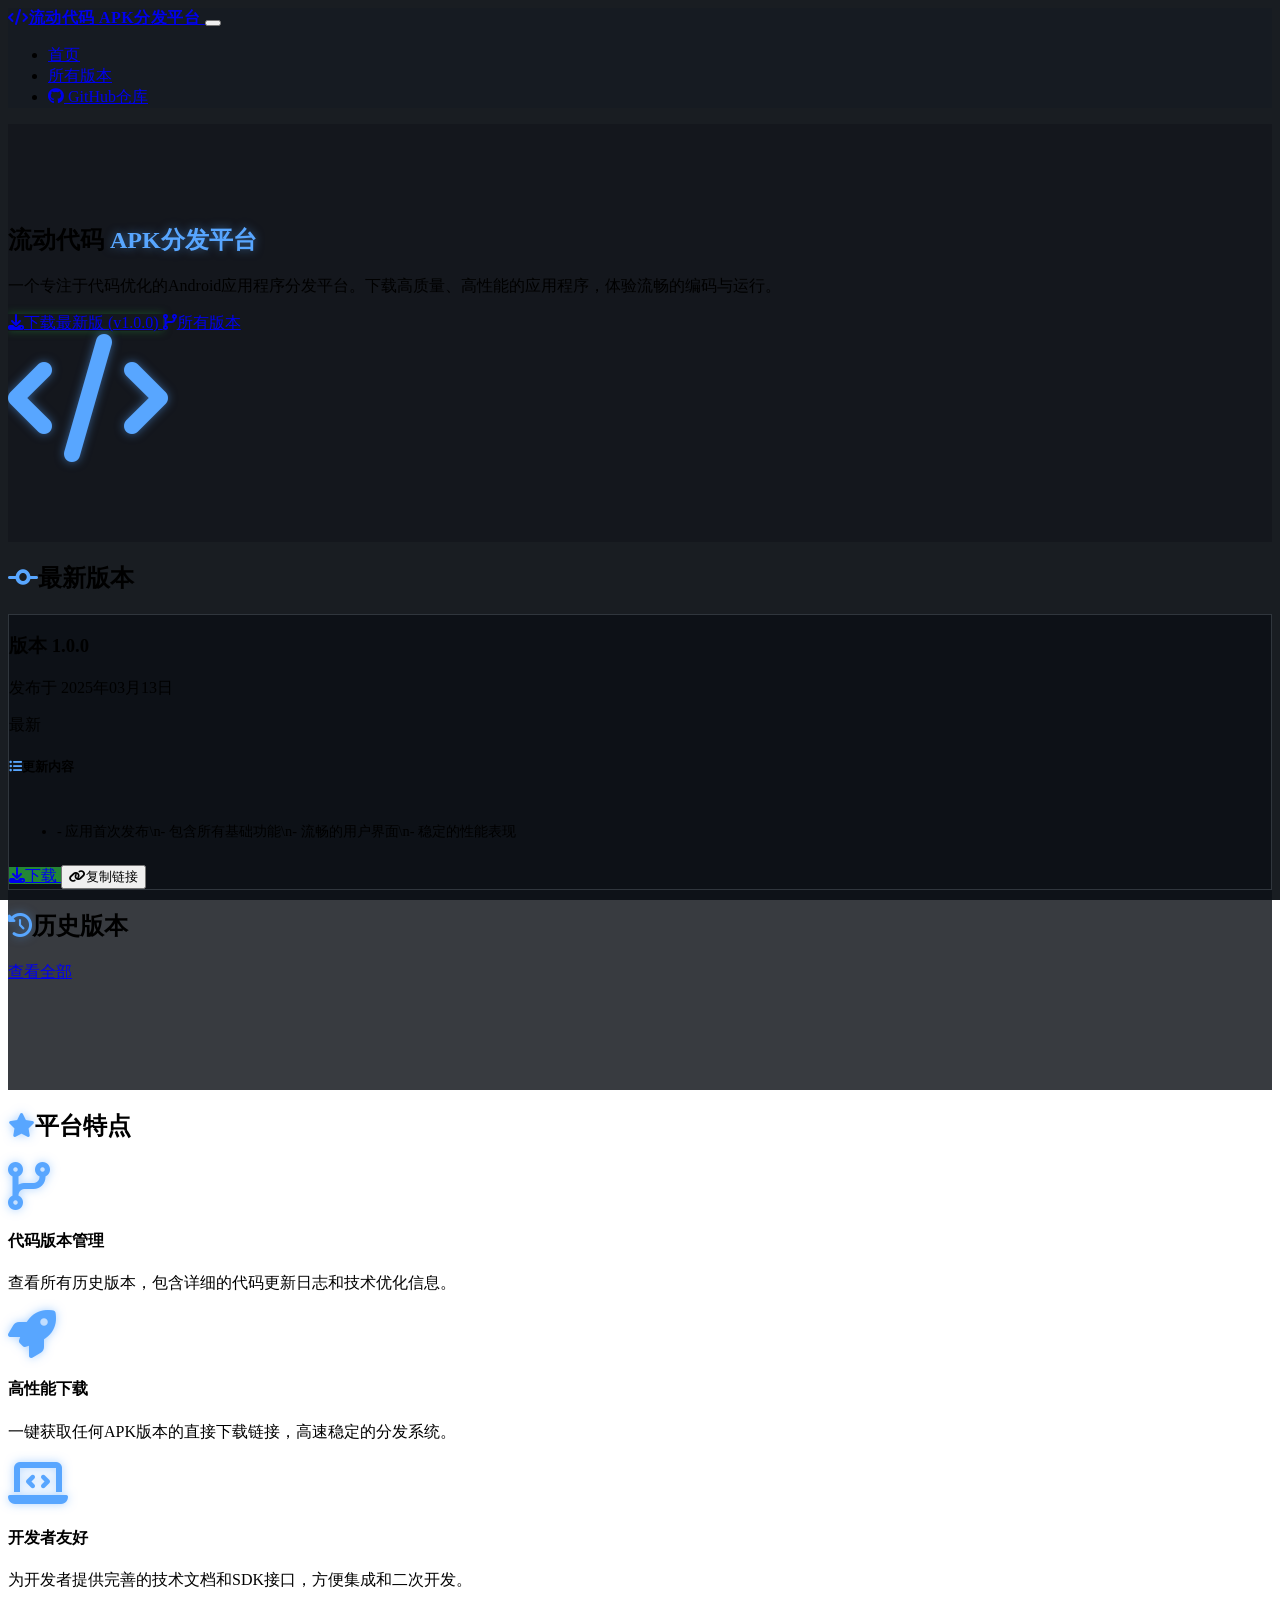
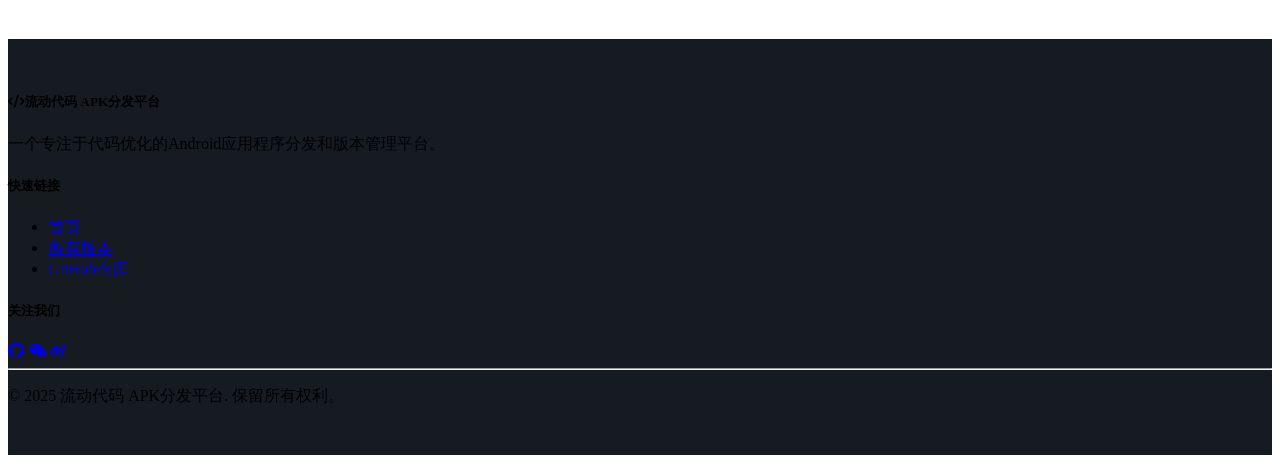
<file: index.html>
<!DOCTYPE html>
<html lang="zh-CN" data-bs-theme="dark">
<head>
    <meta charset="UTF-8">
    <meta name="viewport" content="width=device-width, initial-scale=1.0">
    <title>流动代码 APK分发平台 - 首页</title>
    
    <!-- Bootstrap CSS from Replit CDN -->
    <link rel="stylesheet" href="https://cdn.replit.com/agent/bootstrap-agent-dark-theme.min.css">
    
    <!-- Font Awesome Icons -->
    <link rel="stylesheet" href="https://cdnjs.cloudflare.com/ajax/libs/font-awesome/6.4.0/css/all.min.css">
    
    <!-- Custom CSS -->
    <link rel="stylesheet" href="static/css/styles.css">
    <link rel="stylesheet" href="static/css/code-animation.css">
    
    <style>
        /* 基础样式 */
        .text-code {
            color: #58a6ff;
        }
        
        .btn-code {
            background-color: #238636;
            border-color: #238636;
        }
        
        .btn-code:hover {
            background-color: #2ea043;
            border-color: #2ea043;
        }
        
        .card {
            border: 1px solid #30363d;
            background-color: #0d1117;
        }
        
        .navbar, footer {
            background-color: #161b22 !important;
        }
        
        .hero-section {
            position: relative;
            padding: 5rem 0;
            background-color: transparent !important;
        }
    </style>
    
    
</head>
<body>
    <!-- Navigation -->
    <nav class="navbar navbar-expand-lg navbar-dark">
        <div class="container">
            <a class="navbar-brand" href="index.html">
                <i class="fas fa-code me-2"></i>流动代码 APK分发平台
            </a>
            <button class="navbar-toggler" type="button" data-bs-toggle="collapse" data-bs-target="#navbarNav" aria-controls="navbarNav" aria-expanded="false" aria-label="Toggle navigation">
                <span class="navbar-toggler-icon"></span>
            </button>
            <div class="collapse navbar-collapse" id="navbarNav">
                <ul class="navbar-nav ms-auto">
                    <li class="nav-item">
                        <a class="nav-link " href="index.html">首页</a>
                    </li>
                    <li class="nav-item">
                        <a class="nav-link " href="versions.html">所有版本</a>
                    </li>
                    <li class="nav-item">
                        <a class="nav-link" href="https://github.com/lyx411/apk-distribution" target="_blank">
                            <i class="fab fa-github"></i> GitHub仓库
                        </a>
                    </li>
                </ul>
            </div>
        </div>
    </nav>

    <!-- Main Content -->
    <main>
        
<!-- Hero Section -->
<section class="hero-section code-bg">
    <div class="code-wrapper"></div>
    <div class="container">
        <div class="row align-items-center hero-content">
            <div class="col-lg-7 py-5">
                <h1 class="display-4 fw-bold mb-4 text-white">流动代码 <span class="text-flow-code">APK分发平台</span></h1>
                <p class="lead mb-4 text-white">一个专注于代码优化的Android应用程序分发平台。下载高质量、高性能的应用程序，体验流畅的编码与运行。</p>
                <div class="d-flex flex-wrap gap-3">
                    <a href="download/1.html" class="btn btn-success btn-lg btn-glow">
                        <i class="fas fa-download me-2"></i>下载最新版 (v1.0.0)
                    </a>
                    <a href="versions.html" class="btn btn-outline-light btn-lg">
                        <i class="fas fa-code-branch me-2"></i>所有版本
                    </a>
                </div>
            </div>
            <div class="col-lg-5 d-none d-lg-block text-center">
                <!-- 代码图标以CSS动画形式显示 -->
                <i class="fas fa-code fa-8x text-flow-code opacity-75"></i>
            </div>
        </div>
    </div>
</section>

<!-- Latest Version Section -->
<section class="py-5">
    <div class="container">
        <h2 class="mb-4"><i class="fas fa-code-commit me-2 text-code"></i>最新版本</h2>
        <div class="card shadow">
            <div class="card-body">
                <div class="d-flex justify-content-between align-items-start mb-3">
                    <div>
                        <h3 class="card-title mb-1">版本 1.0.0</h3>
                        <p class="text-muted mb-0">发布于 2025年03月13日</p>
                    </div>
                    <span class="badge bg-success">最新</span>
                </div>
                
                <h5><i class="fas fa-list-ul me-2 text-code"></i>更新内容</h5>
                <div class="changelog mb-4">
                    <ul>
    <li>- 应用首次发布\n- 包含所有基础功能\n- 流畅的用户界面\n- 稳定的性能表现</li>
</ul>
                </div>
                
                <div class="d-flex gap-2">
                    <a href="download/1.html" class="btn btn-code btn-download">
                        <i class="fas fa-download me-2"></i>下载
                    </a>
                    <button class="btn btn-outline-secondary btn-copy-link" data-link="https://lyx411.github.io/apk-distribution/download/1" data-bs-toggle="tooltip" data-bs-placement="top" title="复制下载链接">
                        <i class="fas fa-link me-2"></i>复制链接
                    </button>
                </div>
            </div>
        </div>
    </div>
</section>

<!-- Previous Versions Section -->
<section class="py-5 code-bg">
    <div class="code-wrapper"></div>
    <div class="container">
        <div class="d-flex justify-content-between align-items-center mb-4 hero-content">
            <h2><i class="fas fa-history me-2 text-flow-code"></i>历史版本</h2>
            <a href="versions.html" class="btn btn-sm btn-outline-light">查看全部</a>
        </div>
        
        <div class="row hero-content">
            
        </div>
    </div>
</section>

<!-- Features Section -->
<section class="py-5">
    <div class="container">
        <h2 class="text-center mb-5"><i class="fas fa-star me-2 text-flow-code"></i>平台特点</h2>
        
        <div class="row g-4">
            <div class="col-md-4">
                <div class="text-center p-4">
                    <i class="fas fa-code-branch fa-3x text-flow-code mb-3"></i>
                    <h4>代码版本管理</h4>
                    <p class="text-muted">查看所有历史版本，包含详细的代码更新日志和技术优化信息。</p>
                </div>
            </div>
            
            <div class="col-md-4">
                <div class="text-center p-4">
                    <i class="fas fa-rocket fa-3x text-flow-code mb-3"></i>
                    <h4>高性能下载</h4>
                    <p class="text-muted">一键获取任何APK版本的直接下载链接，高速稳定的分发系统。</p>
                </div>
            </div>
            
            <div class="col-md-4">
                <div class="text-center p-4">
                    <i class="fas fa-laptop-code fa-3x text-flow-code mb-3"></i>
                    <h4>开发者友好</h4>
                    <p class="text-muted">为开发者提供完善的技术文档和SDK接口，方便集成和二次开发。</p>
                </div>
            </div>
        </div>
    </div>
</section>

    </main>

    <!-- Footer -->
    <footer class="text-light">
        <div class="container">
            <div class="row">
                <div class="col-md-6">
                    <h5><i class="fas fa-code me-2"></i>流动代码 APK分发平台</h5>
                    <p>一个专注于代码优化的Android应用程序分发和版本管理平台。</p>
                </div>
                <div class="col-md-3">
                    <h5>快速链接</h5>
                    <ul class="list-unstyled">
                        <li><a href="index.html" class="text-decoration-none">首页</a></li>
                        <li><a href="versions.html" class="text-decoration-none">所有版本</a></li>
                        <li><a href="https://github.com/lyx411/apk-distribution" class="text-decoration-none" target="_blank">GitHub仓库</a></li>
                    </ul>
                </div>
                <div class="col-md-3">
                    <h5>关注我们</h5>
                    <div class="d-flex gap-3 fs-4">
                        <a href="https://github.com/lyx411/apk-distribution" class="text-decoration-none" target="_blank"><i class="fab fa-github"></i></a>
                        <a href="#" class="text-decoration-none"><i class="fab fa-weixin"></i></a>
                        <a href="#" class="text-decoration-none"><i class="fab fa-weibo"></i></a>
                    </div>
                </div>
            </div>
            <hr>
            <div class="text-center">
                <p class="mb-0">&copy; 2025 流动代码 APK分发平台. 保留所有权利。</p>
            </div>
        </div>
    </footer>

    <!-- Bootstrap JS Bundle -->
    <script src="https://cdn.jsdelivr.net/npm/bootstrap@5.3.0/dist/js/bootstrap.bundle.min.js"></script>
    
    <!-- Custom JavaScript -->
    <script src="static/js/main.js"></script>
    <script src="static/js/code-animation.js"></script>
    
    
</body>
</html>
</file>
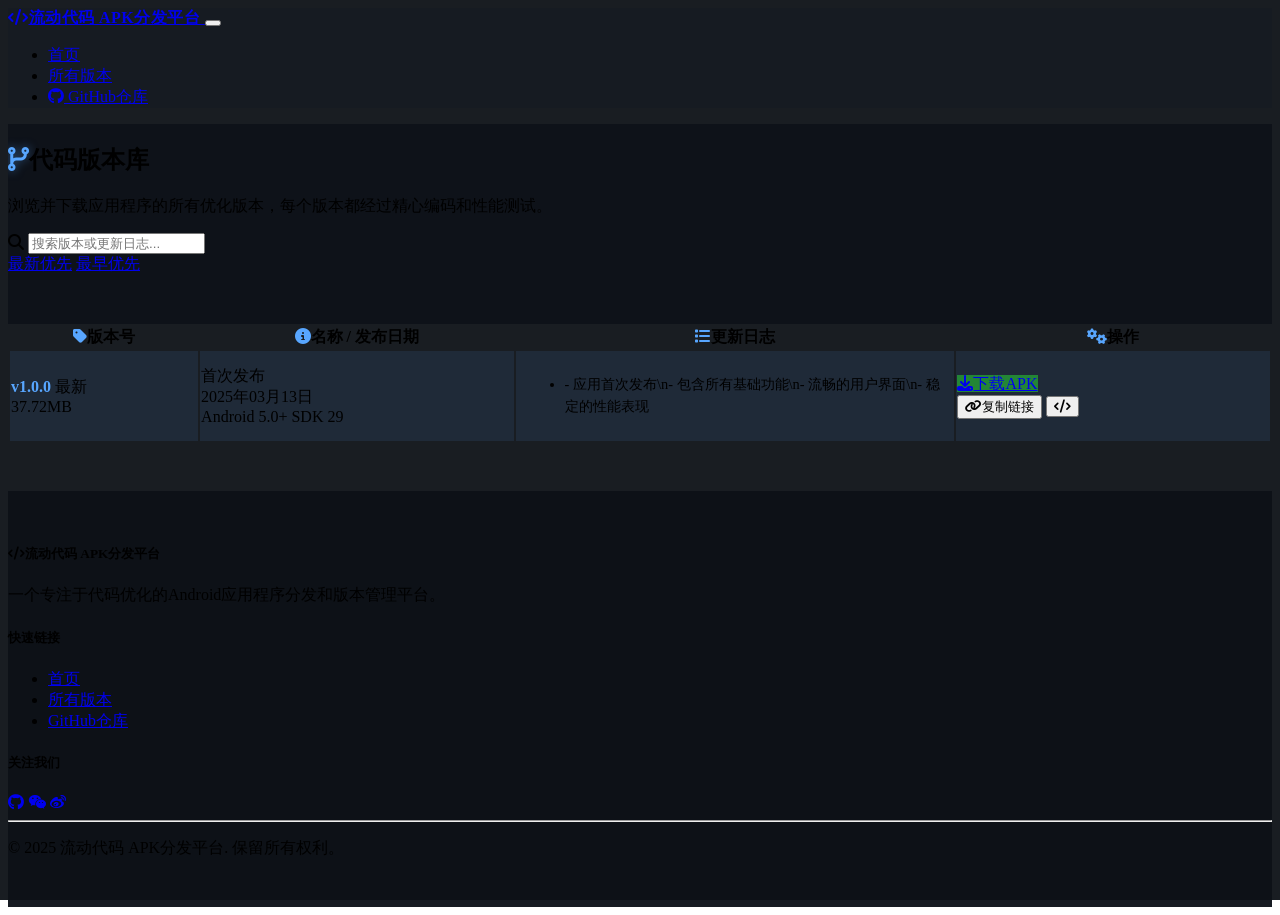
<file: versions.html>
<!DOCTYPE html>
<html lang="zh-CN" data-bs-theme="dark">
<head>
    <meta charset="UTF-8">
    <meta name="viewport" content="width=device-width, initial-scale=1.0">
    <title>流动代码 - 所有APK版本</title>
    
    <!-- Bootstrap CSS from Replit CDN -->
    <link rel="stylesheet" href="https://cdn.replit.com/agent/bootstrap-agent-dark-theme.min.css">
    
    <!-- Font Awesome Icons -->
    <link rel="stylesheet" href="https://cdnjs.cloudflare.com/ajax/libs/font-awesome/6.4.0/css/all.min.css">
    
    <!-- Custom CSS -->
    <link rel="stylesheet" href="static/css/styles.css">
    <link rel="stylesheet" href="static/css/code-animation.css">
    
    <style>
        /* 基础样式 */
        .text-code {
            color: #58a6ff;
        }
        
        .btn-code {
            background-color: #238636;
            border-color: #238636;
        }
        
        .btn-code:hover {
            background-color: #2ea043;
            border-color: #2ea043;
        }
        
        .card {
            border: 1px solid #30363d;
            background-color: #0d1117;
        }
        
        .navbar, footer {
            background-color: #161b22 !important;
        }
        
        .hero-section {
            position: relative;
            padding: 5rem 0;
            background-color: transparent !important;
        }
    </style>
    
    
</head>
<body>
    <!-- Navigation -->
    <nav class="navbar navbar-expand-lg navbar-dark">
        <div class="container">
            <a class="navbar-brand" href="index.html">
                <i class="fas fa-code me-2"></i>流动代码 APK分发平台
            </a>
            <button class="navbar-toggler" type="button" data-bs-toggle="collapse" data-bs-target="#navbarNav" aria-controls="navbarNav" aria-expanded="false" aria-label="Toggle navigation">
                <span class="navbar-toggler-icon"></span>
            </button>
            <div class="collapse navbar-collapse" id="navbarNav">
                <ul class="navbar-nav ms-auto">
                    <li class="nav-item">
                        <a class="nav-link " href="index.html">首页</a>
                    </li>
                    <li class="nav-item">
                        <a class="nav-link " href="versions.html">所有版本</a>
                    </li>
                    <li class="nav-item">
                        <a class="nav-link" href="https://github.com/lyx411/apk-distribution" target="_blank">
                            <i class="fab fa-github"></i> GitHub仓库
                        </a>
                    </li>
                </ul>
            </div>
        </div>
    </nav>

    <!-- Main Content -->
    <main>
        
<!-- Header Section -->
<section class="py-5 code-bg">
    <div class="code-wrapper"></div>
    <div class="container hero-content">
        <div class="py-4">
            <h1 class="mb-4 text-white"><i class="fas fa-code-branch me-2 text-flow-code"></i>代码版本库</h1>
            <p class="lead text-white">浏览并下载应用程序的所有优化版本，每个版本都经过精心编码和性能测试。</p>
            
            <!-- Search and Filter -->
            <div class="row align-items-center mb-4 mt-5">
                <div class="col-md-6">
                    <div class="input-group">
                        <span class="input-group-text bg-transparent">
                            <i class="fas fa-search"></i>
                        </span>
                        <input type="text" class="form-control" id="versionFilter" placeholder="搜索版本或更新日志...">
                    </div>
                </div>
                <div class="col-md-6 text-md-end mt-3 mt-md-0">
                    <div class="btn-group">
                        <a href="versions.html" class="btn btn-outline-light active">最新优先</a>
                        <a href="apk-distribution/versions?sort=oldest" class="btn btn-outline-light ">最早优先</a>
                    </div>
                </div>
            </div>
        </div>
    </div>
</section>

<!-- Versions Section -->
<section class="py-5">
    <div class="container">
        <div class="table-responsive">
            <table class="table table-hover align-middle border">
                <thead class="table-dark">
                    <tr>
                        <th scope="col" style="width: 15%;"><i class="fas fa-tag me-2 text-code"></i>版本号</th>
                        <th scope="col" style="width: 25%;"><i class="fas fa-info-circle me-2 text-code"></i>名称 / 发布日期</th>
                        <th scope="col" style="width: 35%;"><i class="fas fa-list me-2 text-code"></i>更新日志</th>
                        <th scope="col" style="width: 25%;"><i class="fas fa-cogs me-2 text-code"></i>操作</th>
                    </tr>
                </thead>
                <tbody>
                    
                    <tr class="table-active">
                        <td>
                            <div class="d-flex align-items-center">
                                <strong class="me-2 fs-5 text-code">v1.0.0</strong>
                                
                                <span class="badge bg-success">最新</span>
                                
                            </div>
                            <div class="small text-muted mt-1">
                                37.72MB
                            </div>
                        </td>
                        <td>
                            <div class="fw-bold mb-1">首次发布</div>
                            <div class="small text-muted">2025年03月13日</div>
                            <div class="mt-1">
                                <span class="badge bg-secondary">Android 5.0+</span>
                                <span class="badge bg-secondary">SDK 29</span>
                            </div>
                        </td>
                        <td>
                            <div class="changelog small" style="max-height: 150px; overflow-y: auto;">
                                <ul>
    <li>- 应用首次发布\n- 包含所有基础功能\n- 流畅的用户界面\n- 稳定的性能表现</li>
</ul>
                            </div>
                        </td>
                        <td>
                            <div class="d-grid gap-2">
                                <a href="download/1.html" class="btn btn-code btn-sm">
                                    <i class="fas fa-download me-2"></i>下载APK
                                </a>
                                <div class="btn-group btn-group-sm">
                                    <button class="btn btn-outline-secondary btn-copy-link" data-link="https://lyx411.github.io/apk-distribution/download/1">
                                        <i class="fas fa-link me-1"></i>复制链接
                                    </button>
                                    <button class="btn btn-outline-info" data-bs-toggle="popover" title="代码详细信息" data-bs-content="包名: com.example.app<br>大小: 37.72MB<br>最低版本: Android 5.0<br>目标SDK: 29">
                                        <i class="fas fa-code"></i>
                                    </button>
                                </div>
                            </div>
                        </td>
                    </tr>
                    
                </tbody>
            </table>
        </div>
        
        <!-- Empty State -->
        
    </div>
</section>

    </main>

    <!-- Footer -->
    <footer class="text-light">
        <div class="container">
            <div class="row">
                <div class="col-md-6">
                    <h5><i class="fas fa-code me-2"></i>流动代码 APK分发平台</h5>
                    <p>一个专注于代码优化的Android应用程序分发和版本管理平台。</p>
                </div>
                <div class="col-md-3">
                    <h5>快速链接</h5>
                    <ul class="list-unstyled">
                        <li><a href="index.html" class="text-decoration-none">首页</a></li>
                        <li><a href="versions.html" class="text-decoration-none">所有版本</a></li>
                        <li><a href="https://github.com/lyx411/apk-distribution" class="text-decoration-none" target="_blank">GitHub仓库</a></li>
                    </ul>
                </div>
                <div class="col-md-3">
                    <h5>关注我们</h5>
                    <div class="d-flex gap-3 fs-4">
                        <a href="https://github.com/lyx411/apk-distribution" class="text-decoration-none" target="_blank"><i class="fab fa-github"></i></a>
                        <a href="#" class="text-decoration-none"><i class="fab fa-weixin"></i></a>
                        <a href="#" class="text-decoration-none"><i class="fab fa-weibo"></i></a>
                    </div>
                </div>
            </div>
            <hr>
            <div class="text-center">
                <p class="mb-0">&copy; 2025 流动代码 APK分发平台. 保留所有权利。</p>
            </div>
        </div>
    </footer>

    <!-- Bootstrap JS Bundle -->
    <script src="https://cdn.jsdelivr.net/npm/bootstrap@5.3.0/dist/js/bootstrap.bundle.min.js"></script>
    
    <!-- Custom JavaScript -->
    <script src="static/js/main.js"></script>
    <script src="static/js/code-animation.js"></script>
    
    
</body>
</html>
</file>
<file: static/css/code-animation.css>
/* 流动代码动画效果 CSS */

/* 全局代码背景 */
.global-code-bg {
    position: fixed;
    top: 0;
    left: 0;
    width: 100%;
    height: 100%;
    background-color: rgba(13, 17, 23, 0.95);
    z-index: -2; /* 更低的z-index，确保在所有内容之下 */
    pointer-events: none;
    overflow: hidden;
}

/* 代码背景容器 */
.code-bg {
    position: relative;
    overflow: hidden;
    background-color: rgba(13, 17, 23, 0.7); /* 更加不透明，以确保内容可读性 */
    min-height: 200px;
    z-index: 1;
}

/* 代码包装器 */
.code-wrapper {
    position: absolute;
    top: 0;
    left: 0;
    right: 0;
    bottom: 0;
    z-index: 0;
    background-color: rgba(13, 17, 23, 0.4); /* 半透明背景 */
}

/* 代码雨效果 */
.code-rain {
    position: absolute;
    top: 0;
    left: 0;
    right: 0;
    bottom: 0;
    overflow: hidden;
    pointer-events: none; /* 确保不干扰交互 */
}

/* 代码行样式 */
.code-line {
    position: absolute;
    color: rgba(88, 166, 255, 0.5);
    font-family: 'Courier New', monospace;
    font-size: 12px;
    white-space: nowrap;
    animation: code-fall linear forwards;
    text-shadow: 0 0 8px rgba(88, 166, 255, 0.5);
    pointer-events: none;
}

/* 代码流动动画 - 更自然的流动效果 */
@keyframes code-fall {
    0% {
        transform: translateY(-50px);
        opacity: 0;
    }
    5% {
        opacity: 0.2;
    }
    10% {
        opacity: 0.4;
    }
    80% {
        opacity: 0.4;
    }
    95% {
        opacity: 0.1;
    }
    100% {
        transform: translateY(130vh); /* 超出视口高度确保流动连贯性 */
        opacity: 0;
    }
}

/* 内容层 */
.hero-content {
    position: relative;
    z-index: 10; /* 增加z-index确保内容在动画之上 */
}

/* 确保所有主要内容区域在动画之上 */
.container, .card, .jumbotron, .navbar {
    position: relative;
    z-index: 5;
}

/* 特殊代码颜色 */
.text-flow-code {
    color: #58a6ff;
    text-shadow: 0 0 10px rgba(88, 166, 255, 0.5);
    animation: text-glow 3s infinite alternate;
}

/* 文本发光效果 */
@keyframes text-glow {
    from {
        text-shadow: 0 0 5px rgba(88, 166, 255, 0.5);
    }
    to {
        text-shadow: 0 0 15px rgba(88, 166, 255, 0.8);
    }
}

/* 按钮发光效果 */
.btn-glow {
    box-shadow: 0 0 8px rgba(35, 134, 54, 0.5);
    transition: all 0.3s ease;
}

.btn-glow:hover {
    box-shadow: 0 0 15px rgba(35, 134, 54, 0.8);
}

/* 动画图标旋转效果 */
.fa-code {
    animation: rotate-code 20s linear infinite;
    display: inline-block;
}

@keyframes rotate-code {
    0% {
        transform: rotate(0deg);
    }
    25% {
        transform: rotate(5deg);
    }
    50% {
        transform: rotate(0deg);
    }
    75% {
        transform: rotate(-5deg);
    }
    100% {
        transform: rotate(0deg);
    }
}
</file>
<file: static/css/styles.css>
/* Custom styles that extend Bootstrap */
:root {
  --bs-primary-rgb: 90, 160, 255;
  --bs-secondary-rgb: 50, 55, 65;
}

.version-card {
  transition: transform 0.2s ease-in-out;
}

.version-card:hover {
  transform: translateY(-5px);
  box-shadow: 0 10px 20px rgba(0, 0, 0, 0.2);
}

.btn-download {
  min-width: 120px;
}

.changelog {
  max-height: 200px;
  overflow-y: auto;
  padding: 8px;
  border-radius: 4px;
  background-color: rgba(var(--bs-dark-rgb), 0.03);
  font-size: 0.9rem;
  line-height: 1.5;
}

/* 版本列表表格样式 */
.table-striped tbody tr:nth-of-type(odd) {
  background-color: rgba(var(--bs-primary-rgb), 0.03);
}

.table-hover tbody tr:hover {
  background-color: rgba(var(--bs-primary-rgb), 0.08);
}

.table th {
  font-weight: 600;
  border-top: none;
}

.table-active {
  background-color: rgba(var(--bs-primary-rgb), 0.1) !important;
}

.hero-section {
  padding: 4rem 0;
  background: linear-gradient(
    to right,
    rgba(var(--bs-dark-rgb), 0.95),
    rgba(var(--bs-dark-rgb), 0.8)
  );
}

.version-tag {
  font-size: 0.9rem;
  font-weight: bold;
}

.release-date {
  font-size: 0.85rem;
  color: var(--bs-secondary-color);
}

.logo {
  height: 40px;
  width: auto;
}

.navbar-brand {
  font-weight: 600;
  letter-spacing: 0.5px;
}

footer {
  padding: 2rem 0;
  margin-top: 3rem;
}

/* Mobile optimizations */
@media (max-width: 768px) {
  .hero-section {
    padding: 2rem 0;
  }
  
  .version-card {
    margin-bottom: 1.5rem;
  }
}
</file>
